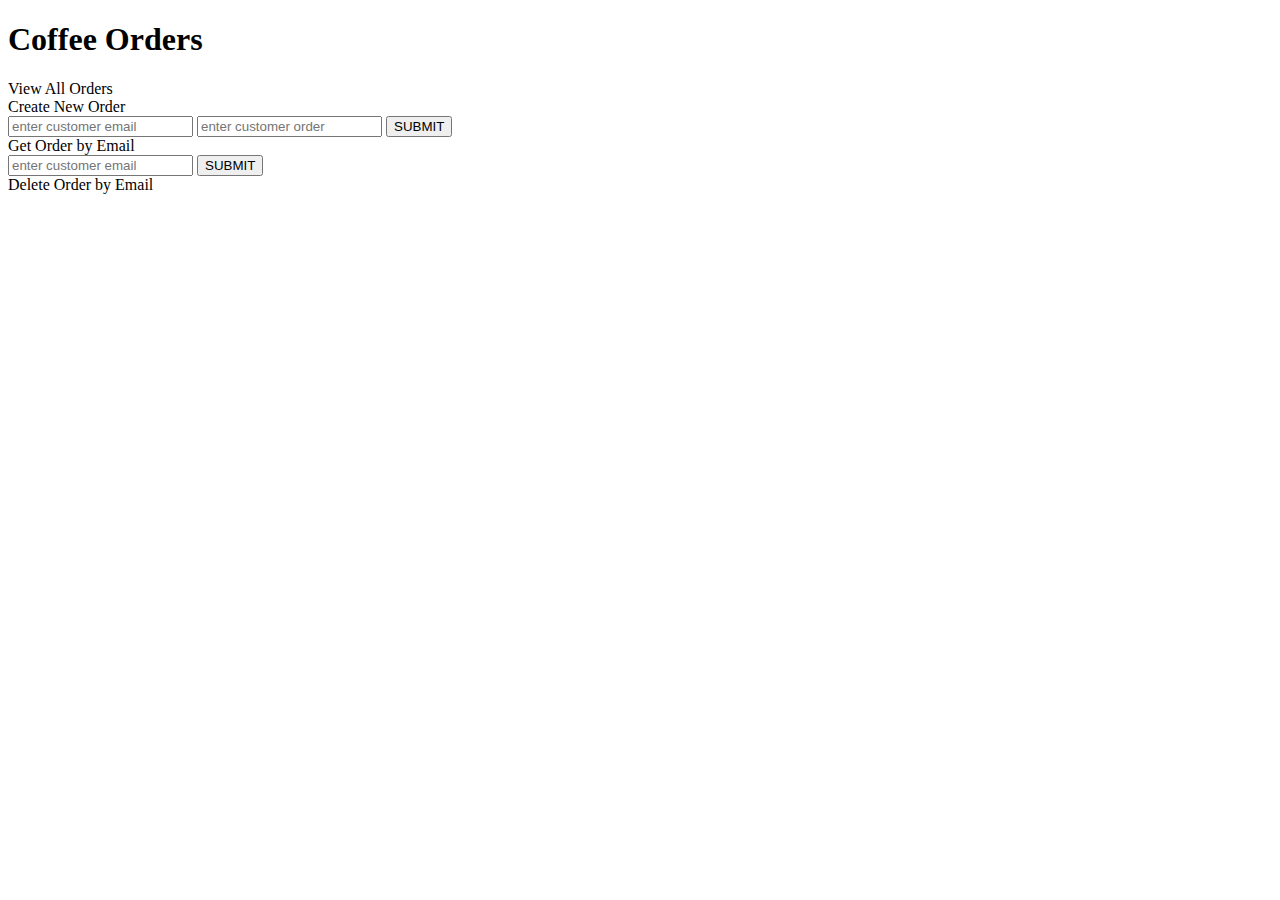
<file: index.html>
<!DOCTYPE html>
<!DOCTYPE html>
<!--[if lt IE 7]>      <html class="no-js lt-ie9 lt-ie8 lt-ie7"> <![endif]-->
<!--[if IE 7]>         <html class="no-js lt-ie9 lt-ie8"> <![endif]-->
<!--[if IE 8]>         <html class="no-js lt-ie9"> <![endif]-->
<!--[if gt IE 8]><!--> <html class="no-js"> <!--<![endif]-->
    <head>
        <meta charset="utf-8">
        <meta http-equiv="X-UA-Compatible" content="IE=edge">
        <title>Coffee Order App</title>
        <meta name="description" content="">
        <meta name="viewport" content="width=device-width, initial-scale=1">
        <link rel="stylesheet" href="">
    </head>
    <body>
        <div id="mainTitle"><h1>Coffee Orders</h1></div>
        <div id="mainBody">
            <span>View All Orders</span><div id="viewAll"></div>
            <div>
            <span>Create New Order</span><div id="createNew"></div>
            <form id="postData" action="post">
                <input type="email" id="emailAddress" placeholder="enter customer email">
                <input type="text" id="coffee" placeholder="enter customer order">
                <input type="submit" value="SUBMIT">
            </form>
            </div>
            <span>Get Order by Email</span>
            <form id="getEmail" action="post">
                <input type="email" id="emailAddress" placeholder="enter customer email">
                <input type="submit" value="SUBMIT">
            </form>

            <div id="getOrderEmail"></div>
            <span>Delete Order by Email</span><div id="deleteOrder"></div>
        </div>



        <!--[if lt IE 7]>
            <p class="browsehappy">You are using an <strong>outdated</strong> browser. Please <a href="#">upgrade your browser</a> to improve your experience.</p>
        <![endif]-->
        
        <script src="coffeeApp.js" async defer></script>
    </body>
</html>
</file>
